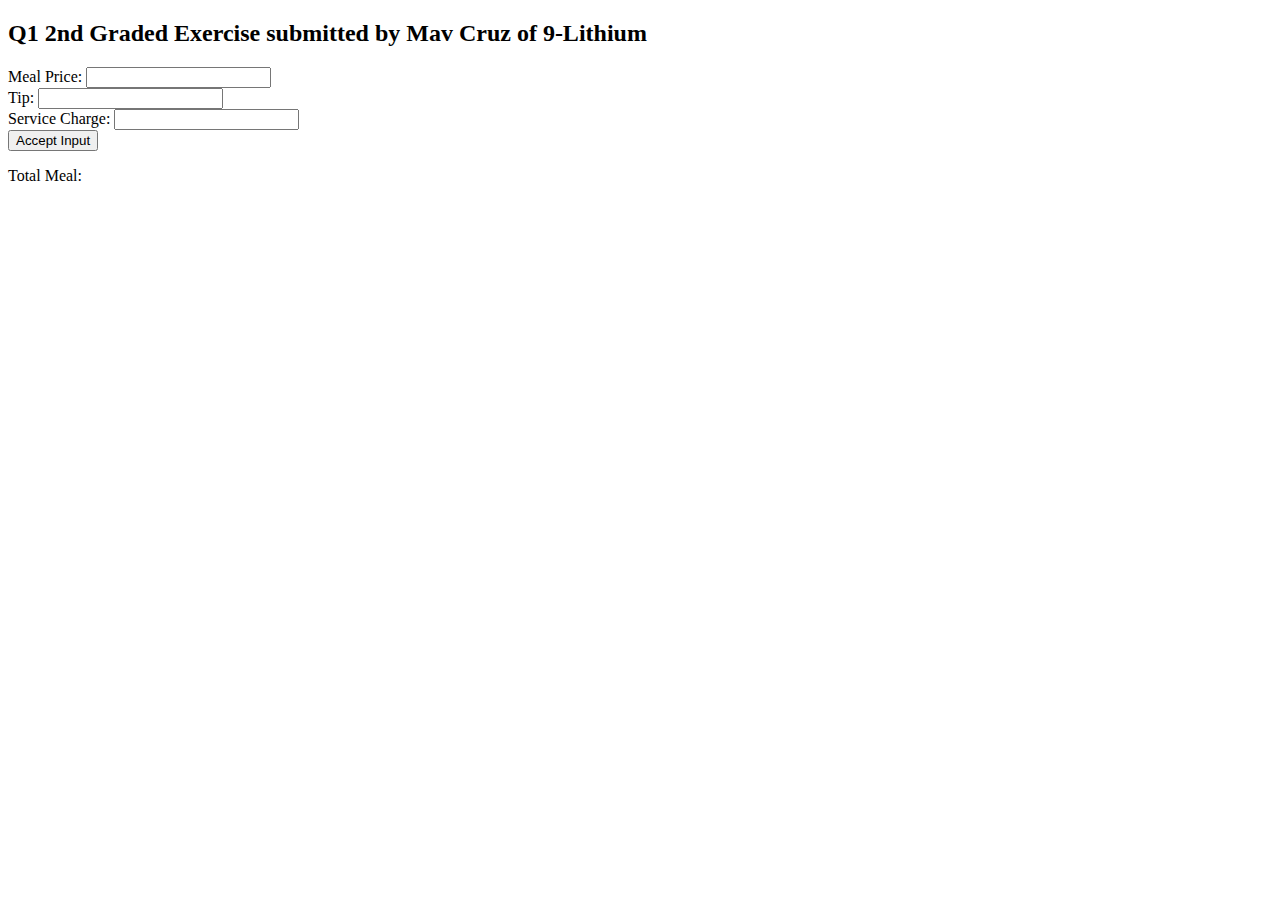
<file: public/Q12GLithiumCruz.html>
<!DOCTYPE html>
<html>
<body>

    <h2> Q1 2nd Graded Exercise submitted by Mav Cruz of 9-Lithium</h2>


    <label> Meal Price:
        <input id = "mp" />
    </label></br/>

    <label> Tip:
        <input id = "tip" />
    </label></br/>

    <label> Service Charge:
        <input id = "sc" />
    </label></br/>

<button onclick="totalMeal()" > Accept Input </button>
    <p> Total Meal: <span id= "response"></span></p>

</body>
   
    

    <script>
        function totalMeal() {
              
            let mp = parseFloat(document.getElementById("mp").value);
            let tip = parseFloat(document.getElementById("tip").value);
            let sc = parseFloat(document.getElementById("sc").value);

         let totalCost = mp + tip + ((sc / 100) * mp);

         document.getElementById("response").innerHTML = totalCost.toFixed(2);

        }
    </script>


</html>
</file>
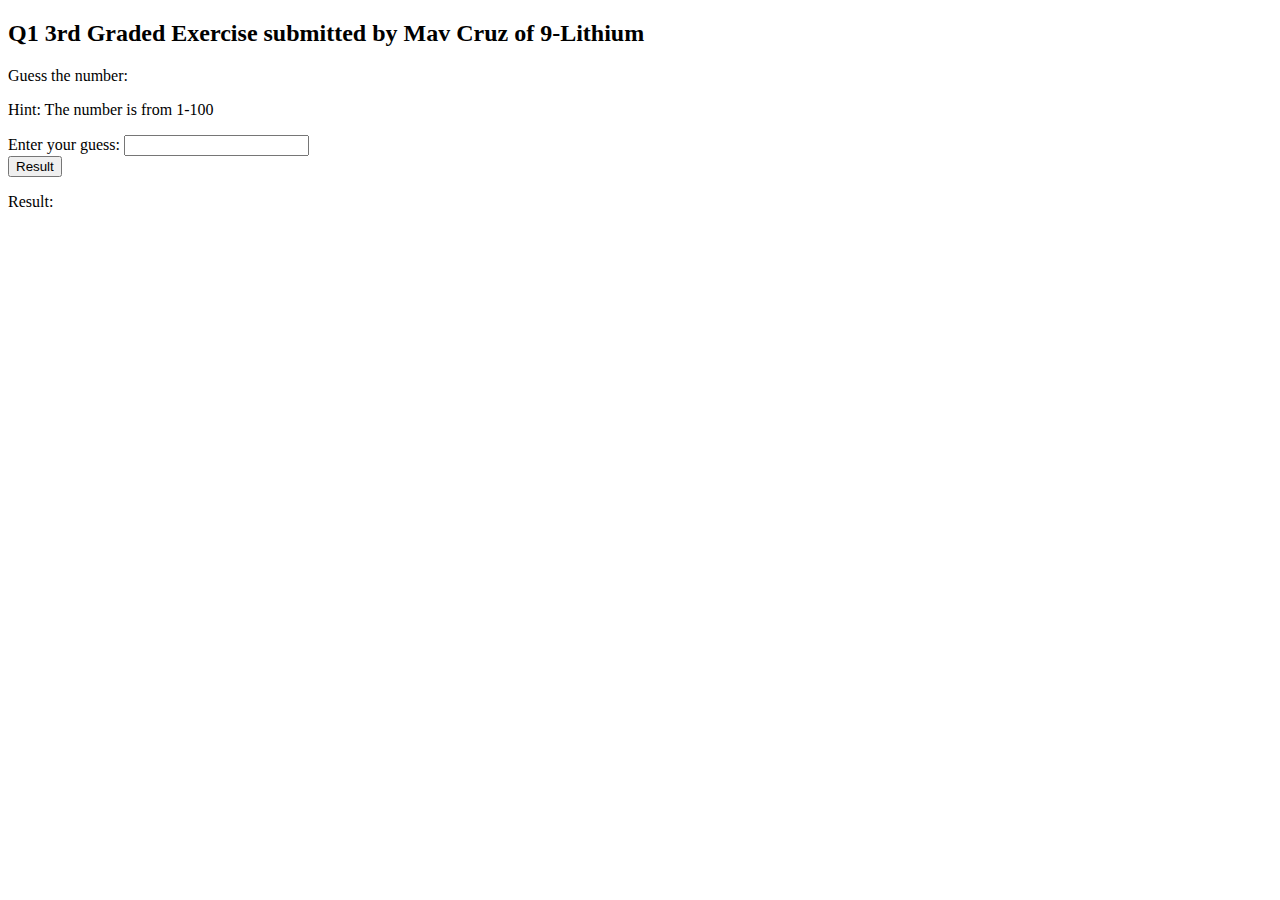
<file: public/Q13GLithiumCruz.html>
<!DOCTYPE html>
<html>
<body>

   <h2> Q1 3rd Graded Exercise submitted by Mav Cruz of 9-Lithium</h2>
   <!-- Enter your HTML tags below  but before the opening script tag -->

    <p> Guess the number: <span id= "display"></span></p>
    <p> Hint: The number is from 1-100</p>

    <label> Enter your guess:
        <input id = "input" />
    </label></br/>

    <button onclick="checkIt()" > Result </button>
    <p> Result: <span id= "guess"></span></p>

    <script>

       var dNumber = Math.floor(Math.random() * 100) + 1; 

        function checkIt() {
        
        let userinput = document.getElementById("input").value;
        let display = 0;

        if (userinput > dNumber){
            document.getElementById("guess").innerHTML = "Guess should be lower";

        } else if (userinput < dNumber){
            document.getElementById("guess").innerHTML = "Guess should be higher";
           
        } else if (userinput == dNumber){
            document.getElementById("guess").innerHTML = "You are correct!!";
            document.getElementById("display").innerHTML = dNumber;
        }
            
        }
    </script>

</body>

</html>
</file>
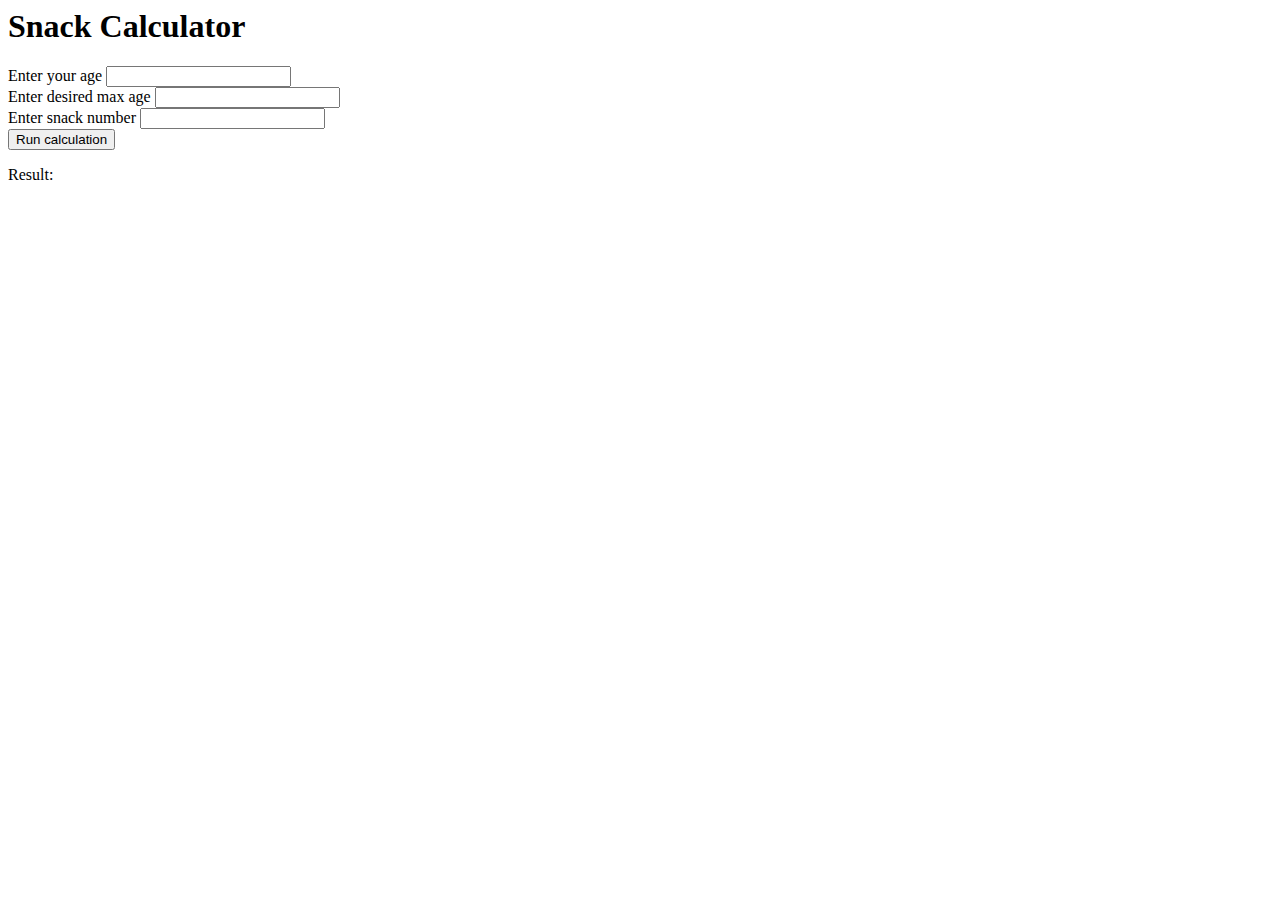
<file: public/Q1_1NGLiCruz.html>
<body>

    <h1>Snack Calculator</h1>

    <label> Enter your age
        <input id ="age" />
    </label></br/>

    <label> Enter desired max age
        <input id ="maxage" />
    </label></br/>

    <label> Enter snack number
        <input id ="numPerDay" />
    </label></br/>

<button onclick="ifsure()" > Run calculation </button>
    <p> Result: <span id="response"></span></p>

</body>

<script>
    
    function ifsure(){
    
        let total=(( document.getElementById("numPerDay").value * 365) * ((document.getElementById("maxage").value - document.getElementById("age").value)));
    
    document.getElementById("response").innerHTML = `You will need ${total} donuts to last you until the age of ${document.getElementById("maxage").value}`;
    
    }
    
    </script>
</file>
